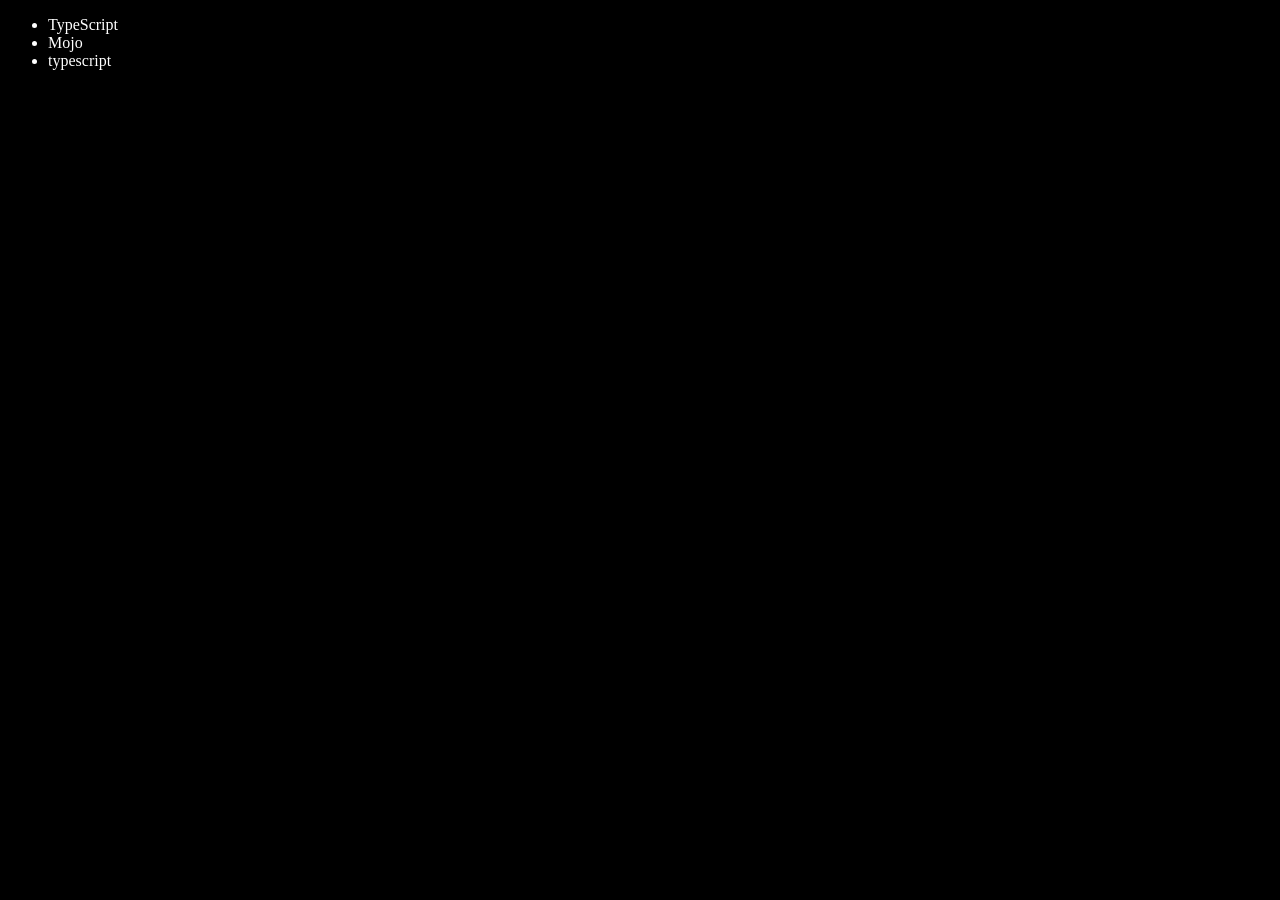
<file: 06_dom/four.html>
<!DOCTYPE html>
<html lang="en">
<head>
    <meta charset="UTF-8">
<meta name="viewport" content="width=device-width, initial-scale=1.0">
    <title>Chai or code | DOM </title>
</head>
<body style="background-color: black; color:white">
    <ul class="language">
        <li>Javascript</li>
    </ul>
</body>
<script>
    function addLanguage(langName){
        const li = document.createElement('li')
        li.innerHTML = `${langName}`
        document.querySelector('.language').appendChild(li)
    }
    addLanguage("python")
    addLanguage("typescript")

    function addOptiLanguage(langName){
        const li = document.createElement('li');
        li.appendChild(document.createTextNode(langName))
        document.querySelector('.language').appendChild(li)
    }
    addOptiLanguage('golang')

    //Edit 
    const secondLang = document.querySelector("li:nth-child(2)")
    // secondLang.innerHTML = "Mojo"
    const newli = document.createElement('li')
    newli.textContent = "Mojo"
    secondLang.replaceWith(newli)

    //edit
    const firstLang = document.querySelector("li:first-Child")
    firstLang.outerHTML = '<li>TypeScript</li>'

    //remove
    const lastLang = document.querySelector("li:last-child")
    lastLang.remove()
</script>
</html>
</file>
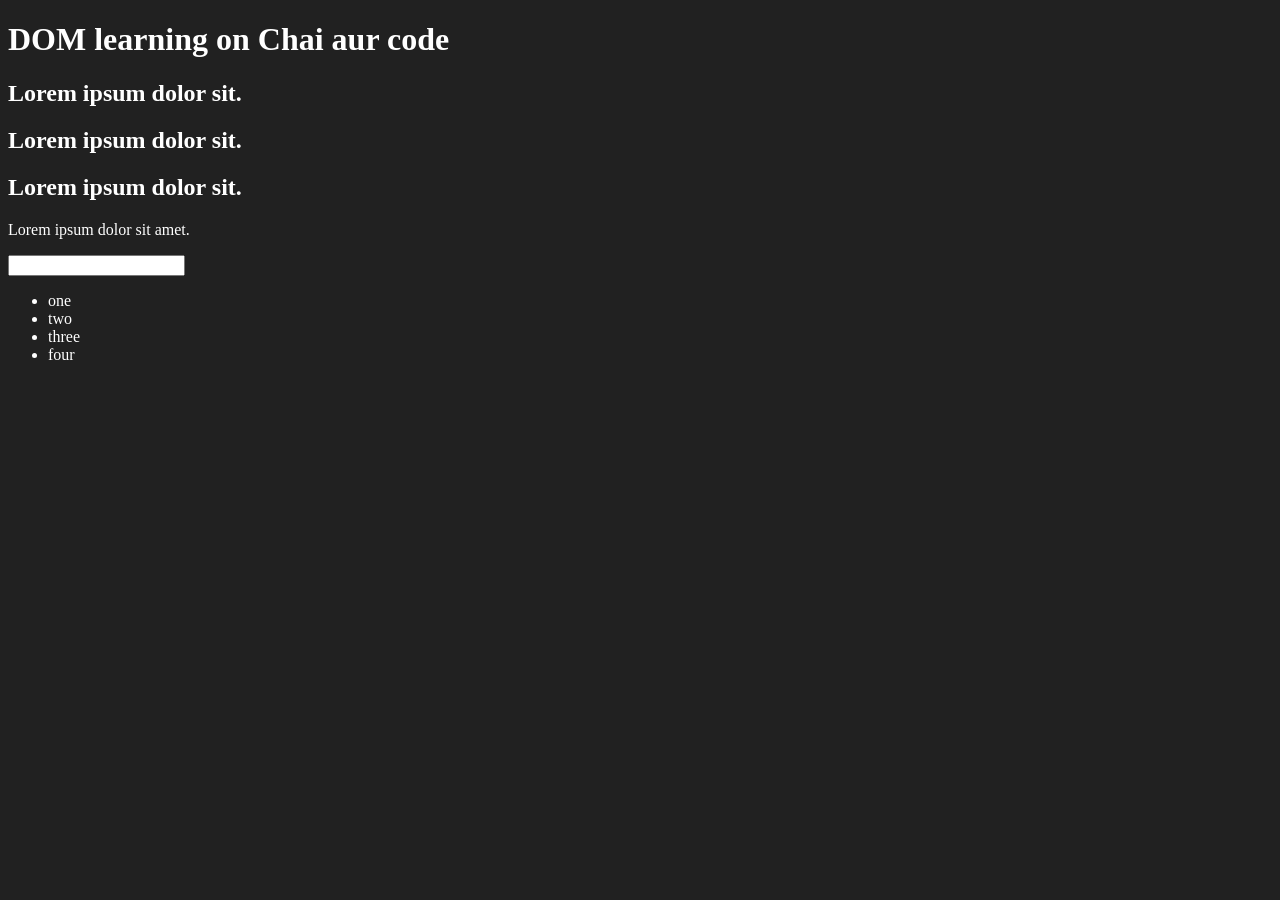
<file: 06_dom/one.html>
<!DOCTYPE html>
<html lang="en">
<head>
    <meta charset="UTF-8">
    
    <title>DOM learning</title>
    <style>
        .bg-black{
            background-color: #212121;
            color: #fff;
        }
    </style>
</head>
<body class="bg-black">
    <div >
        <h1  id="title" class="heading">DOM learning on Chai aur code <span style="display: none;">test text</span></h1>
        <h2>Lorem ipsum dolor sit.</h2>
        <h2>Lorem ipsum dolor sit.</h2>
        <h2>Lorem ipsum dolor sit.</h2>
        <p>Lorem ipsum dolor sit amet.</p>
        <input type="password" name="" id="">

        <ul>
            <li class="list-item">one</li>
            <li class="list-item">two</li>
            <li class="list-item">three</li>
            <li class="list-item">four</li>
        </ul>
    </div>
</body>
</html>
</file>
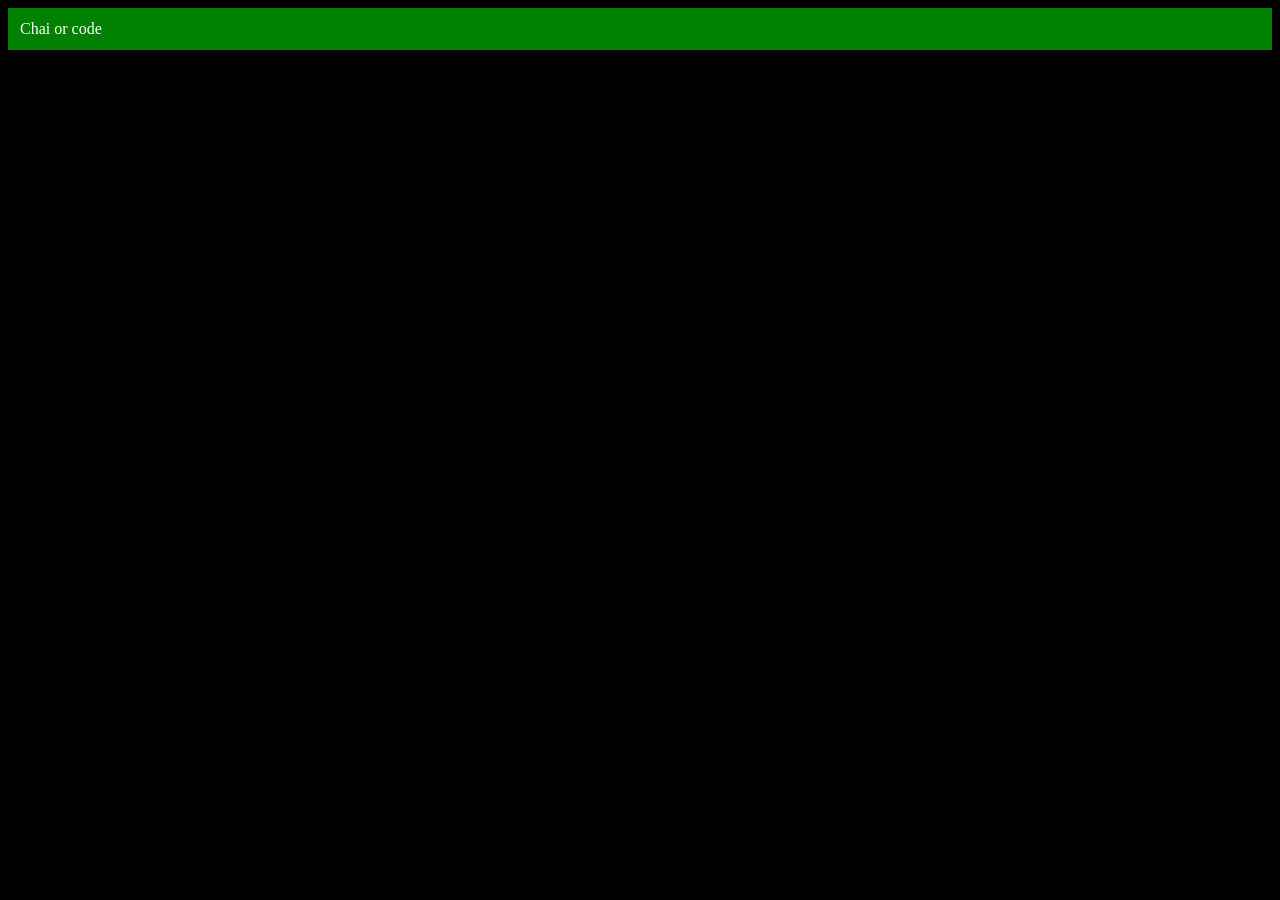
<file: 06_dom/three.html>
<!DOCTYPE html>
<html lang="en">
<head>
    <meta charset="UTF-8">
    <meta name="viewport" content="width=device-width, initial-scale=1.0">
    <title>Chai or code</title>
</head>
<body style="background-color: black; color: white;">
    
</body>
<script>
    const div = document.createElement('div')
    console.log(div);
    div.className ="main"
    div.id = Math.round(Math.random()*10 + 1)
    div.setAttribute("title","generated title ")
    div.style.backgroundColor = "green"
    div.style.padding = "12px"
    // div.innerText = "Chai aur code"
    const addText = document.createTextNode("Chai or code") 
    div.appendChild(addText)

    document.body.appendChild(div)
</script>
</html>
</file>
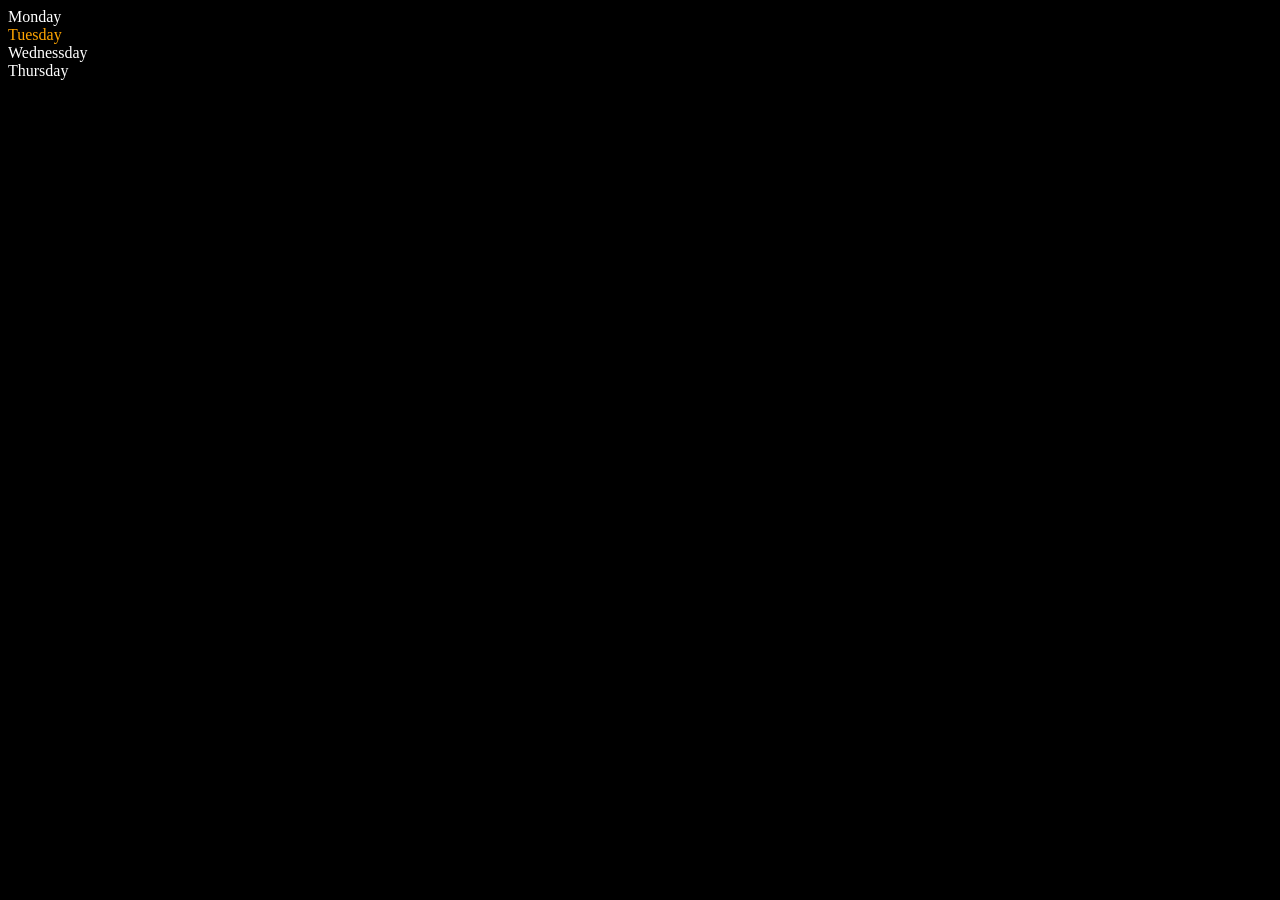
<file: 06_dom/two.html>
<!DOCTYPE html>
<html lang="en">
<head>
    <meta charset="UTF-8">
    <meta name="viewport" content="width=device-width, initial-scale=1.0">
    <title>Dom | youtube</title>
</head>
<body style="background-color: black;color:white">

<div class="parent">
    <!-- this is a comment -->
    <div class="day">Monday</div>
    <div class="day">Tuesday</div>
    <div class="day">Wednessday</div>
    <div class="day">Thursday</div>
</div>
</body>
<script>
    const parent = document.querySelector('.parent')
    // console.log(parent);
    // console.log(parent.children);
    // console.log(parent.children[1].innerHTML);

    // for (let i = 0; i < parent.children.length; i++) {
    //     console.log(parent.children[i].innerHTML);
        
    // }
    parent.children[1].style.color = "orange"
    // console.log(parent.firstElementChild);
    // console.log(parent.lastElementChild);

const dayOne = document.querySelector('.day')
// console.log(dayOne);
// console.log(dayOne.parentElement);
// console.log(dayOne.nextElementSibling);

    console.log("NODES:",parent.childNodes);
</script>
</html>
</file>
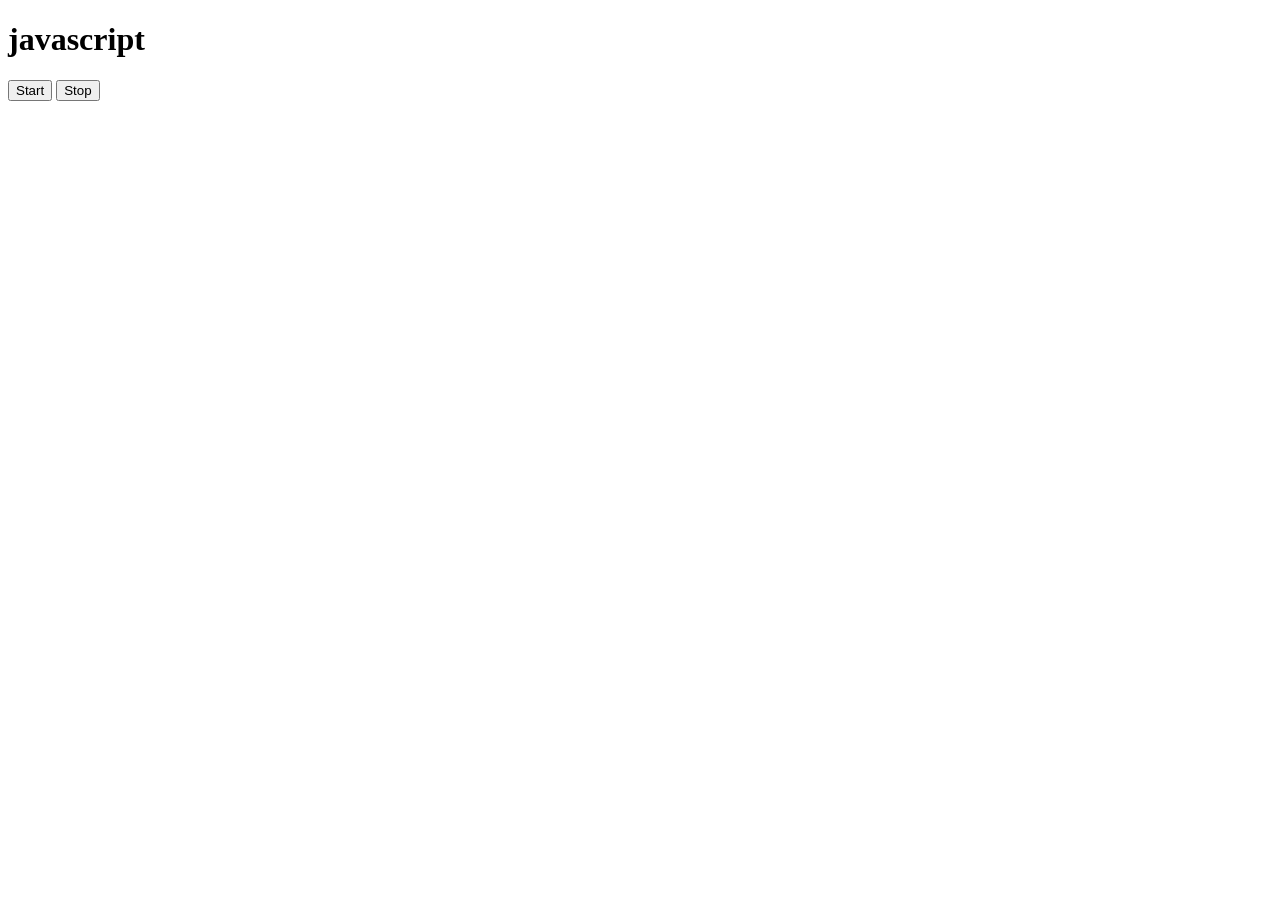
<file: 08_events/three.html>
<!DOCTYPE html>
<html lang="en">
<head>
    <meta charset="UTF-8">
    <meta name="viewport" content="width=device-width, initial-scale=1.0">
    <title>Document</title>
</head>
<body>
    <h1>javascript</h1>
    <button id="start">Start</button>
    <button id="stop">Stop</button>
</body>
<script>
    const sayDate = function(str){
        console.log(str,Date.now());
    }

    const intervalId = setInterval(sayDate, 1000,"hi");

    clearInterval(intervalId)

    
</script>
</html>
</file>
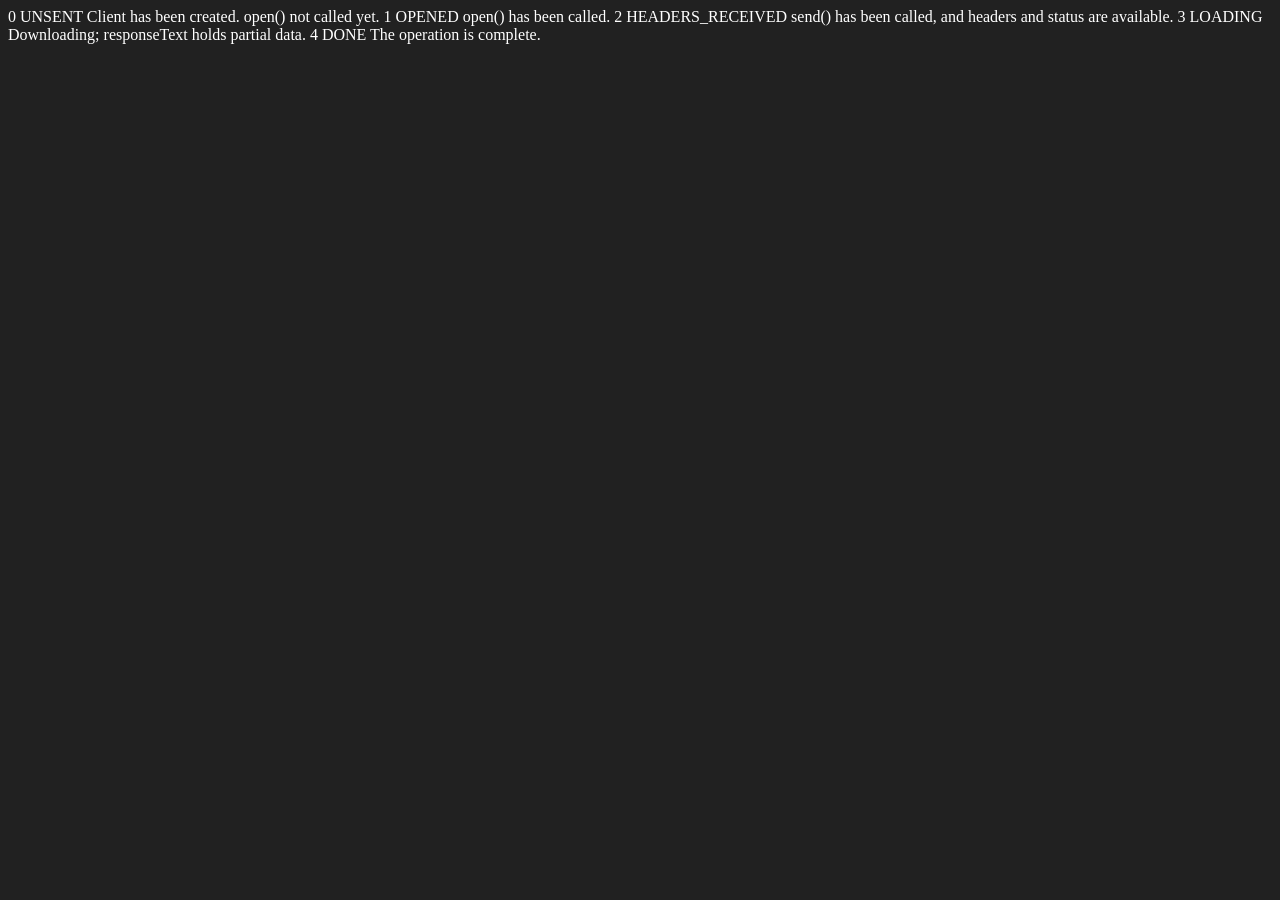
<file: 09_advance_one/ApiRequest.html>
<!DOCTYPE html>
<html lang="en">
<head>
    <meta charset="UTF-8">
    <meta name="viewport" content="width=device-width, initial-scale=1.0">
    <title>Document</title>
</head>
<body style ="background-color: #212121;color:white">
     0	UNSENT	Client has been created. open() not called yet.
1	OPENED	open() has been called.
2	HEADERS_RECEIVED	send() has been called, and headers and status are available.
3	LOADING	Downloading; responseText holds partial data.
4	DONE	The operation is complete.
</body>
<script>
    const requestUrl = 'https://api.github.com/users/kanpariyavishwa'
   const xhr = new XMLHttpRequest();
   xhr.open('GET',requestUrl)
xhr.onreadystatechange = function(){
    console.log(xhr.readyState);
    if(xhr.readyState === 4){
        const data = JSON.parse(this.responseText)
        console.log(typeof data);
        console.log(data.followers);
    }
}                   
   xhr.send()
</script>
</html>
</file>
